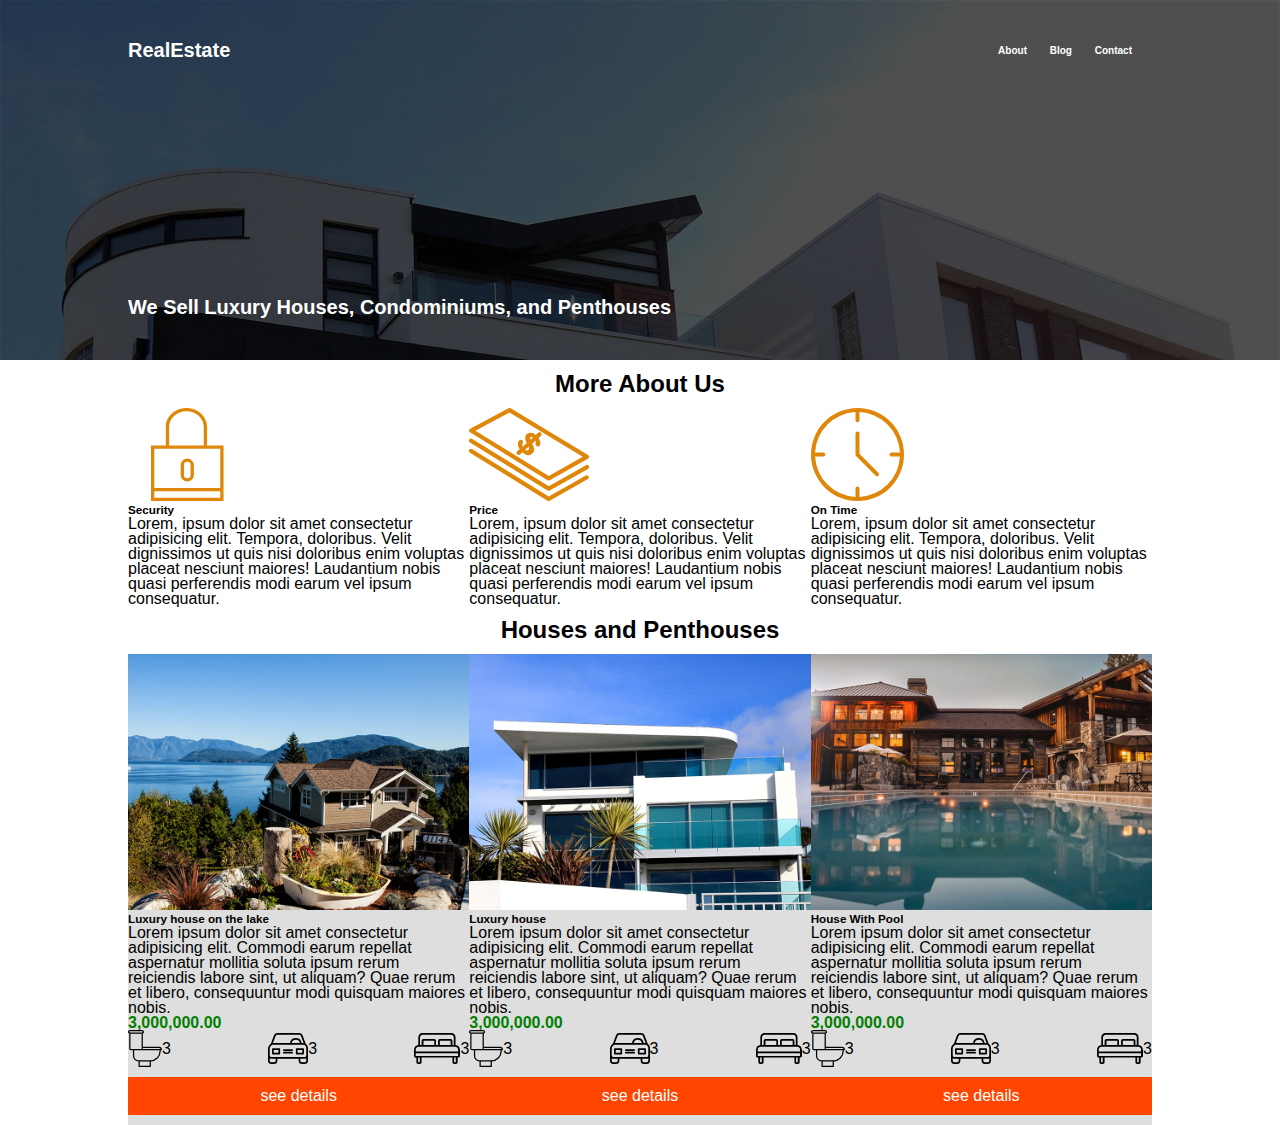
<file: index.html>
<!DOCTYPE html>
<html lang="en">
<head>
    <meta charset="UTF-8">
    <meta name="viewport" content="width=device-width, initial-scale=1.0">
    <link rel="stylesheet" href="mystyle.css">
    <title>RealEstate</title>
</head>
<body>
    <header class="site-init">
    <div class="flex-header-v container">

        <div class="flex-header">
            <h1>RealEstate</h1>
            <nav class="menu">
            <a href="#">About</a>
            <a href="#">Blog</a>
            <a href="contact.html">Contact</a>
            </nav>                                   
        </div>
    
            <p>
            We Sell Luxury Houses, Condominiums, and Penthouses
            </p>
    </div>
    </header>

    <main class="container">
        <h2>More About Us</h2>

        <div class="flex-about">
            <div>
            <img src="./img/icon1.svg" alt="security icon">
            <h3>Security</h3>
            <p>
            Lorem, ipsum dolor sit amet consectetur adipisicing elit. Tempora, doloribus. Velit dignissimos ut quis nisi doloribus enim voluptas placeat nesciunt maiores! Laudantium nobis quasi perferendis modi earum vel ipsum consequatur.</p>

        </div><!--.about-item-->
            <div>
            <img src="./img/icon2.svg" alt="security icon">
            <h3>Price</h3>
                <p>
                Lorem, ipsum dolor sit amet consectetur adipisicing elit. Tempora, doloribus. Velit dignissimos ut quis nisi doloribus enim voluptas placeat nesciunt maiores! Laudantium nobis quasi perferendis modi earum vel ipsum consequatur.</p>
            </div><!--.about-item-->

            <div>
                <div>
                <img src="./img/icon3.svg" alt="security icon">
                <h3>On Time</h3>
                <p>
                Lorem, ipsum dolor sit amet consectetur adipisicing elit. Tempora, doloribus. Velit dignissimos ut quis nisi doloribus enim voluptas placeat nesciunt maiores! Laudantium nobis quasi perferendis modi earum vel ipsum consequatur.</p>
        
            </div><!--.about-item-->
        </div><!--.flex-about-->
    </main><!--.main-->
    <section class="container">
            <h2>Houses and Penthouses</h2>
            <div class="flex-about">
        <div class="house-item">
                <img src="./img/announcement1.jpg" alt="">
                <div class="house-item-text-container">
                    <h3>Luxury house on the lake</h3>
                    <p>Lorem ipsum dolor sit amet consectetur adipisicing elit. Commodi earum repellat aspernatur mollitia soluta ipsum rerum reiciendis labore sint, ut aliquam? Quae rerum et libero, consequuntur modi quisquam maiores nobis.</p>
                    <p class="price">3,000,000.00</p>
                    <ul class="flex-about">
                        <li class="flex-about">
                            <img src="./img/icon_wc.svg" alt="">
                            <p>3</p>
                        </li>
                        <li class="flex-about">
                            <img src="./img/icon_parking.svg" alt="">
                            <p>3</p>
                        </li>
                        <li class="flex-about">
                            <img src="./img/icon_room.svg" alt="">
                            <p>3</p>
                        </li>
                    </ul>
                    <a href="#" class="btn">see details</a>
                </div>
                
        </div>

        <div class="house-item">
            <img src="./img/announcement2.jpg" alt="">
            <div class="house-item-text-container">
                    <h3>Luxury house</h3>
                        <p>Lorem ipsum dolor sit amet consectetur adipisicing elit. Commodi earum repellat aspernatur mollitia soluta ipsum rerum reiciendis labore sint, ut aliquam? Quae rerum et libero, consequuntur modi quisquam maiores nobis.</p>
                        <p class="price">3,000,000.00</p>
                    <ul class="flex-about">
                        <li class="flex-about">
                            <img src="./img/icon_wc.svg" alt="">
                            <p>3</p>
                        </li>
                        <li class="flex-about">
                            <img src="./img/icon_parking.svg" alt="">
                            <p>3</p>
                        </li>
                        <li class="flex-about">
                            <img src="./img/icon_room.svg" alt="">
                            <p>3</p>
                        </li>
                    </ul>
                    <a href="#" class="btn">see details</a>
            </div>
        </div>
        <div class="house-item">    
                <img src="./img/announcement3.jpg" alt="">
                <div class="house-item-text-container">
                        <h3>House With Pool</h3>
                        <p>Lorem ipsum dolor sit amet consectetur adipisicing elit. Commodi earum repellat aspernatur mollitia soluta ipsum rerum reiciendis labore sint, ut aliquam? Quae rerum et libero, consequuntur modi quisquam maiores nobis.</p>
                        <p class="price">3,000,000.00</p>
                    <ul class="flex-about">
                        <li class="flex-about">
                                <img src="./img/icon_wc.svg" alt="">
                                <p>3</p>
                        </li>
                        <li class="flex-about">
                                <img src="./img/icon_parking.svg" alt="">
                                <p>3</p>
                        </li>
                        <li class="flex-about">
                                <img src="./img/icon_room.svg" alt="">
                                <p>3</p>
                        </li>
                    </ul>
                    <a href="#" class="btn">see details</a>
                </div> 
        </div>
        </div>
    </section>
</body>
</html>
</file>
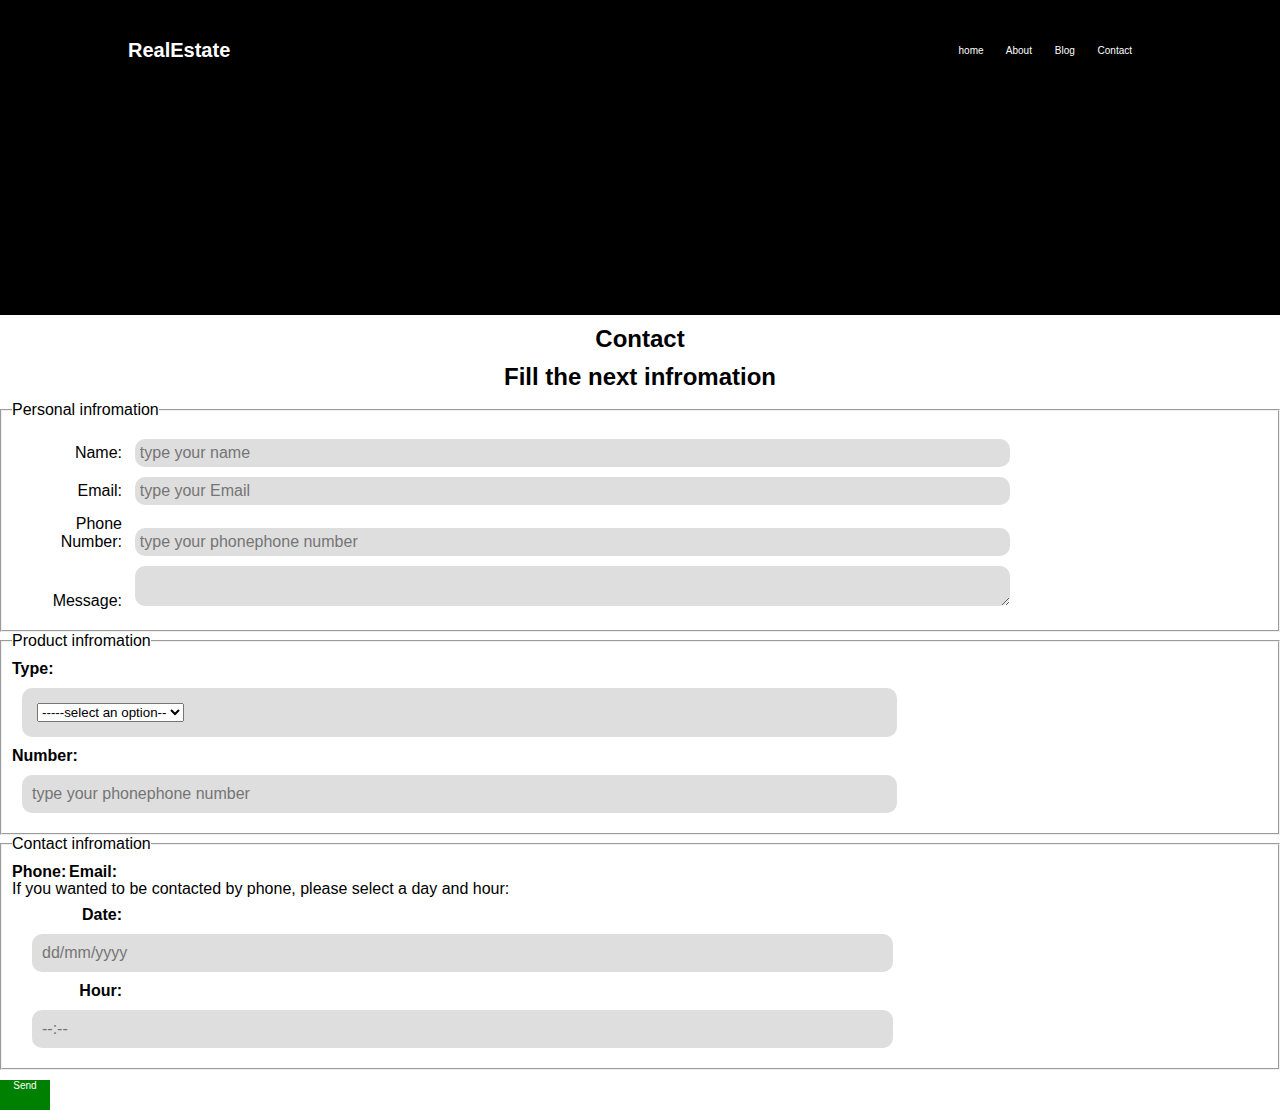
<file: contact.html>
<!DOCTYPE html>
<html lang="en">
<head>
    <meta charset="UTF-8">
    <meta name="viewport" content="width=device-width, initial-scale=1.0">
    <link rel="stylesheet" href="mystyle.css">
    <title>Contact</title>
</head>

<body>
    <header class="site-second">
        <div class="flex-header-v container">
    
            <div class="flex-header">
                <h1>RealEstate</h1>
                <nav class="menu">
                <a href="index.html">home</a>
                <a href="#">About</a>
                <a href="#">Blog</a>
                <a href="contact.html">Contact</a>
                </nav>
            </div>
        
        
        </div>
        </header>

        <main class="container">
            <h2>Contact</h2>
            <p><h2>Fill the next infromation</h2></p>
        </main>
        <form class=".form-container">
            <fieldset>
                <legend>Personal infromation</legend>
            
            <div class="input-container">
                <label>Name:</label>
                <input type="text" placeholder="type your name">
            </div>
            <div class="input-container">
                <label>Email:</label>
                <input type="number" placeholder="type your Email">
            </div>
            <div class="input-container">
                <label>Phone Number:</label>
                <input type="phone Number" placeholder="type your phonephone number">
            </div>
            <div class="input-container">
                <label>Message:</label>
                <textarea cols="30 rows=10>"></textarea>
            </div>
        </fieldset>
        </form>
        <form class=".form-container">
            <fieldset>
                <legend>Product infromation</legend>
            
            <div>
                <label><strong>Type:</strong></label>

                <div class="input-container">
                    <div class="options-container">
                        <select class="input-container">
                            <option value="option1">-----select an option--</option>
                            <option value="option2">--Option 2--</option>
                            <option value="option3">--Option 3--</option>
                        </select>
                    </div>    
                </div>
            </div>
            <div>
                    <label><strong>Number:</strong></label>
                    <div class="input-container">
                        <div class="options-container">
                        <input type="tel" placeholder="type your phonephone number">
                        </div>
                    </div>
            </div>
        </fieldset>
        <form class=".form-container">
            <fieldset>
            <legend>Contact infromation</legend>

            
            
                <label><strong>Phone:</strong></label>
                <label><strong>Email:</strong></label>
                <p>If you wanted to be contacted by phone, please select a day and hour:</p>

                <div class="input-container">
                    <label><strong>Date:</strong></label>
                    <div class="input-container">
                        <div class="options-container">
                        <input type="tel" placeholder="dd/mm/yyyy">
                        </div> 
                    </div>    
                </div>
                <div class="input-container">
                    <label><strong>Hour:</strong></label>
                    <div class="input-container">
                        <div class="options-container">
                        <input type="tel" placeholder="--:--">
                        </div> 
                    </div>    
                </div>
        </fieldset>       
            
        </form>
        <div class="send-container">
        <a href="#" class="send-btn">Send</a>
        </div>
    </main>
</body>
</html>
</file>
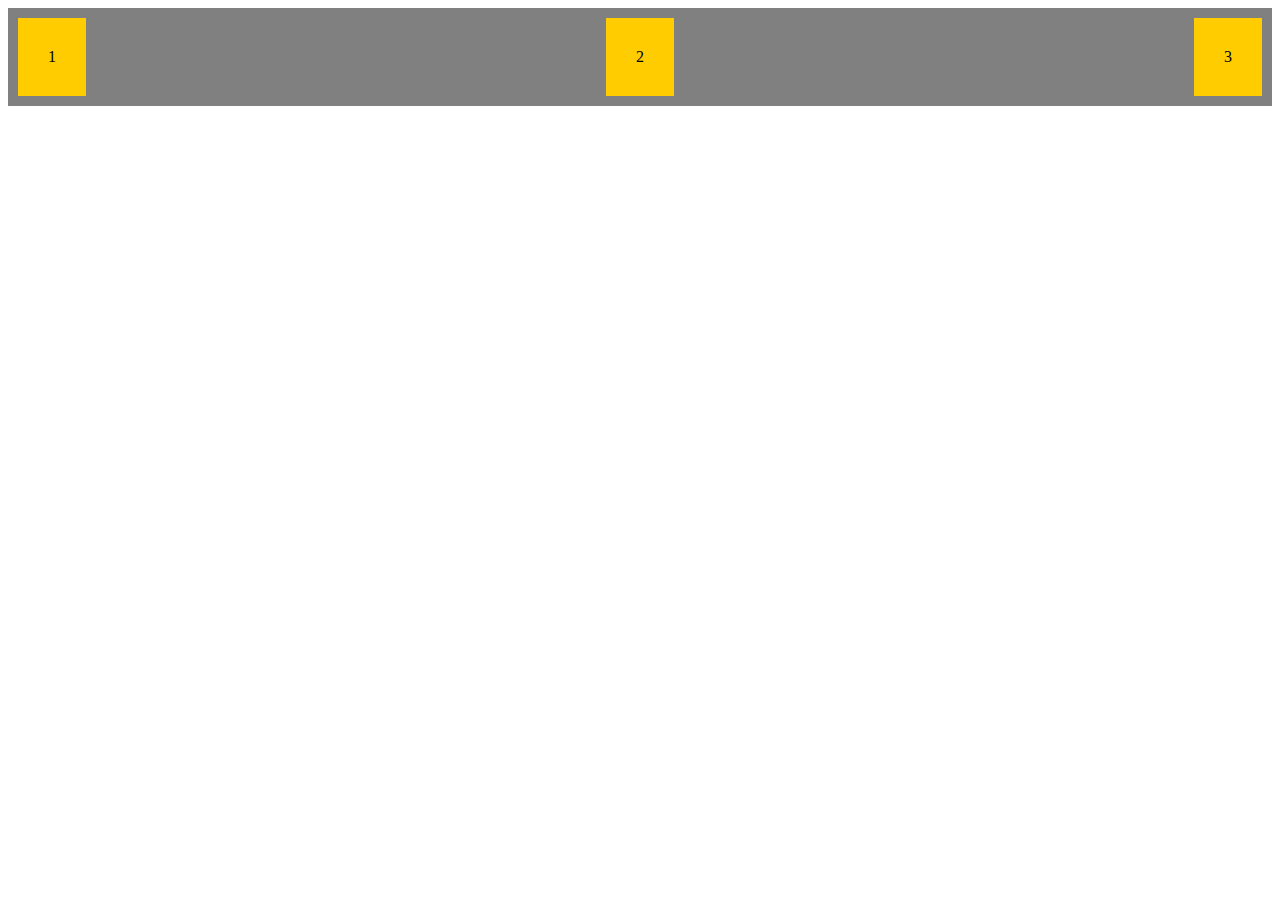
<file: practice/flex.html>
<!DOCTYPE html>
<html lang="en">
<head>
    <meta charset="UTF-8">
    <meta name="viewport" content="width=device-width, initial-scale=1.0">
    <title>Document</title>
    <style>
        .flex-container{
            display:flex;
            justify-content: row;
            justify-content: space-between;
            background-color: grey;
        }
        .flex-item{
            background-color: #ffcc00;
            padding: 30px;
            margin: 10px;
            text-align: center;
        }
    </style>
</head>
<body>
    <div class="flex-container">
        <div class="flex-item">1</div>
        <div class="flex-item">2</div>
        <div class="flex-item">3</div>
    </div>
</body>
</html>
</file>
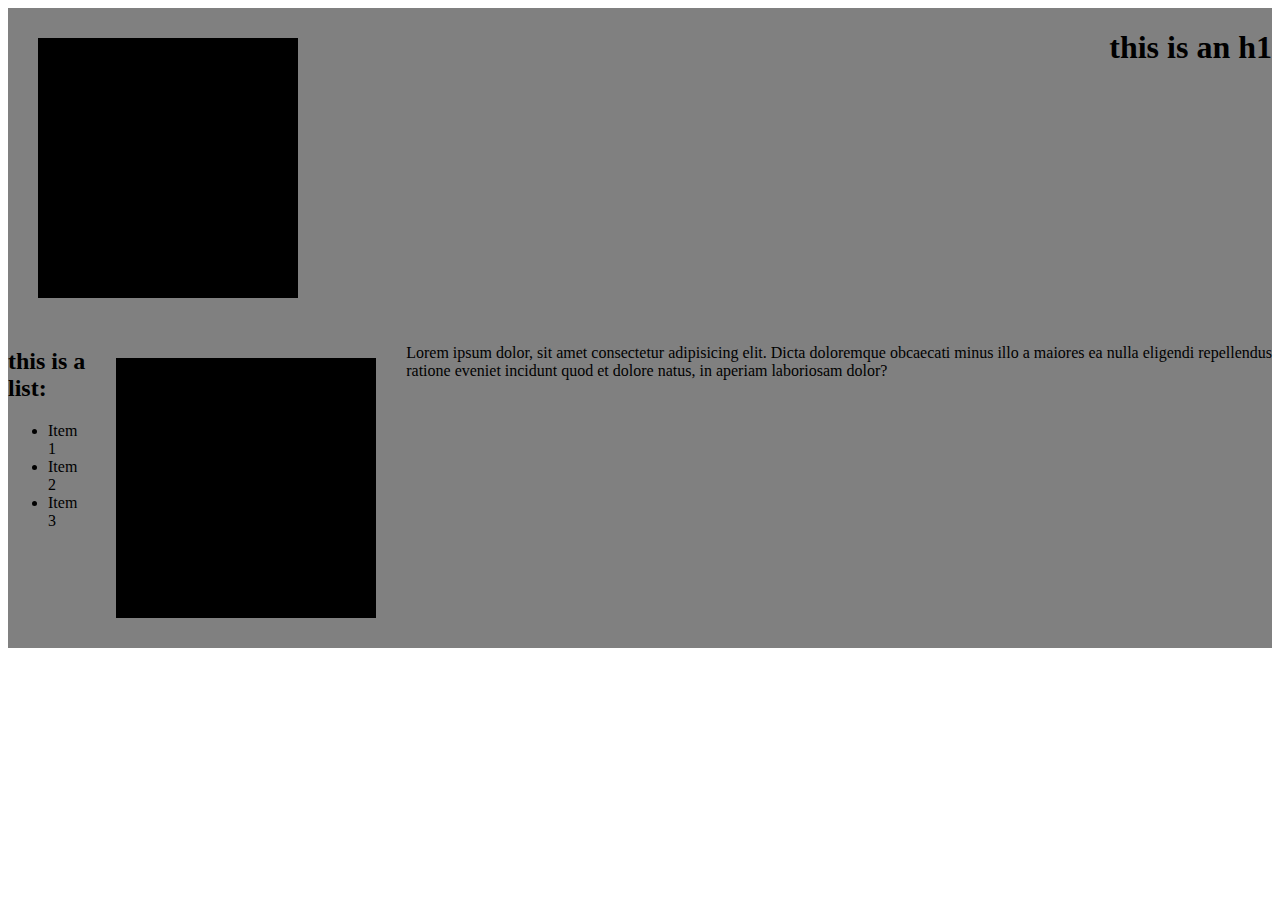
<file: practice/flex2.html>
<!DOCTYPE html>
<html lang="en">
<head>
    <meta charset="UTF-8">
    <meta name="viewport" content="width=device-width, initial-scale=1.0">
    <title>Document</title>
</head>
<style>
    .flex-container{
        display:flex;
            justify-content: row;
            justify-content: space-between;
            background-color: grey;
    }
    .flex-image{
        background-color:black;
        background-size: cover;
        padding: 30px;
        margin: 30px;
        text-align: center;
        width: 200px;
        height: 200px;
        display: flex;
        justify-content: center;
        align-items: center;
        font-size: larger;
    }
    .flex-item{
        background-color: dark gray;
        padding: 30px;
        margin: 10px;
        text-align: center;  
    }
    .flex-image2{
        
    }
</style>
<body>
    <header class="flex-container">
        <div class="flex-image">image</div>
        <h1>this is an h1</h1>
    </header>

    <main class="flex-container">
        <div class="list-container">
            <h2>this is a list:</h2>
            <ul>
                <li>Item 1</li>
                <li>Item 2</li>
                <li>Item 3</li>
            </ul>
        </div>
        <div class="text-container">
            <div class="flex-image">insert any image</div>
        </div>
        <p>Lorem ipsum dolor, sit amet consectetur adipisicing elit. Dicta doloremque obcaecati minus illo a maiores ea nulla eligendi repellendus ratione eveniet incidunt quod et dolore natus, in aperiam laboriosam dolor?</p>
    </main>
</body>
</html>
</file>
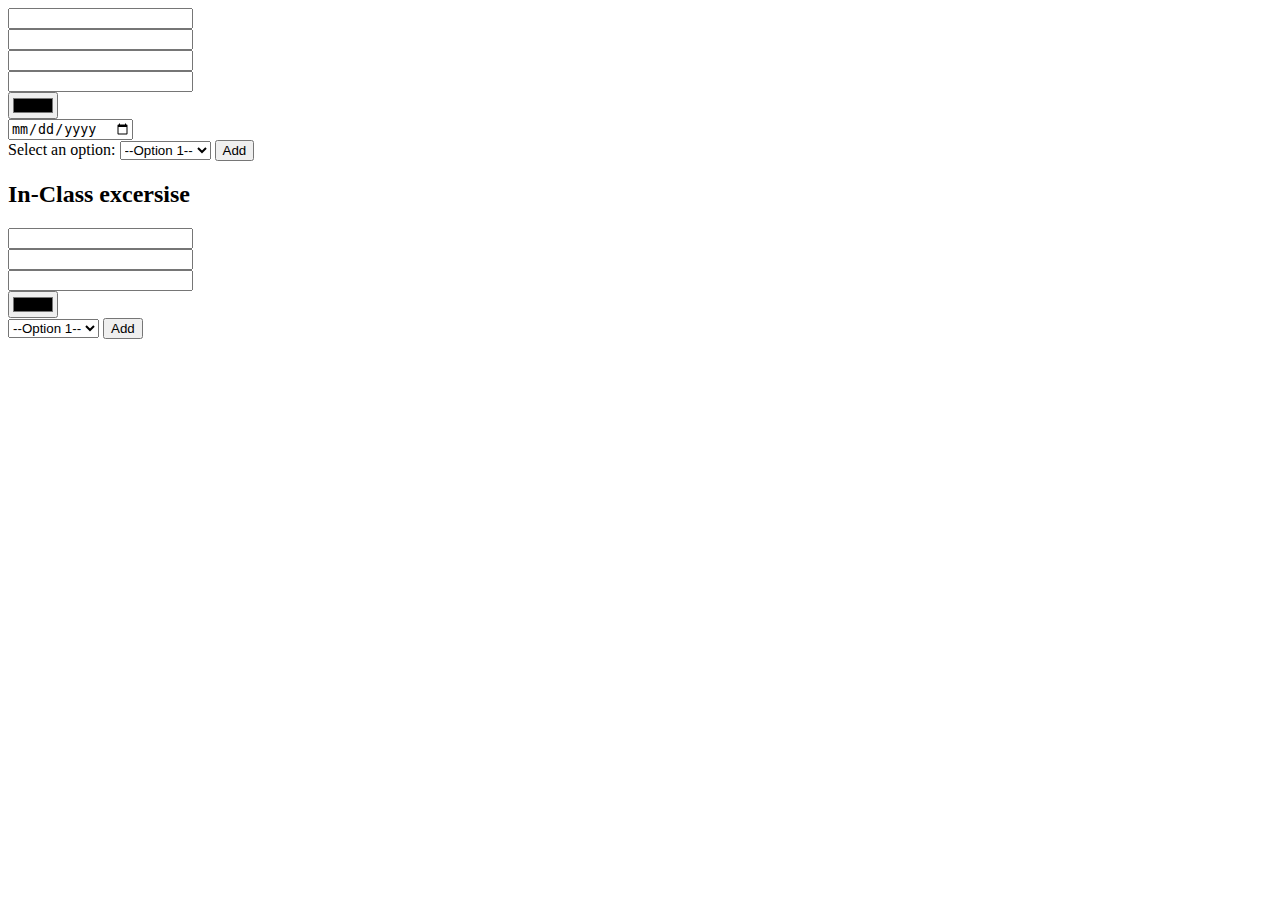
<file: practice/form.html>
<!DOCTYPE html>
<html lang="en">
<head>
    <meta charset="UTF-8">
    <meta name="viewport" content="width=device-width, initial-scale=1.0">
    <title>Document</title>
    <style>
        .input-control{
            display: block;
        }
    </style>
</head>
<body>
    <form>
        <input class="input-control" type="text">
        <input class="input-control" type="number">
        <input class="input-control" type="email">
        <input class="input-control" type="password">
        <input class="input-control" type="color">
        <input class="input-control" type="date">

        <label>Select an option: </label>
        <select>
            <option value="option1">--Option 1--</option>
            <option value="option2">--Option 2--</option>
            <option value="option3">--Option 3--</option>
        </select>
        <button>Add</button>
    </form>

    <h2>In-Class excersise</h2>
    <form>
        <input class="input-control" type="text">
        <input class="input-control" type="text">
        <input class="input-control" type="text">
        <input class="input-control" type="color">
        <select>
            <option value="option1">--Option 1--</option>
            <option value="option2">--Option 2--</option>
            <option value="option3">--Option 3--</option>
        </select>
        <button>Add</button>
    </form>
</body>
</html>
</file>
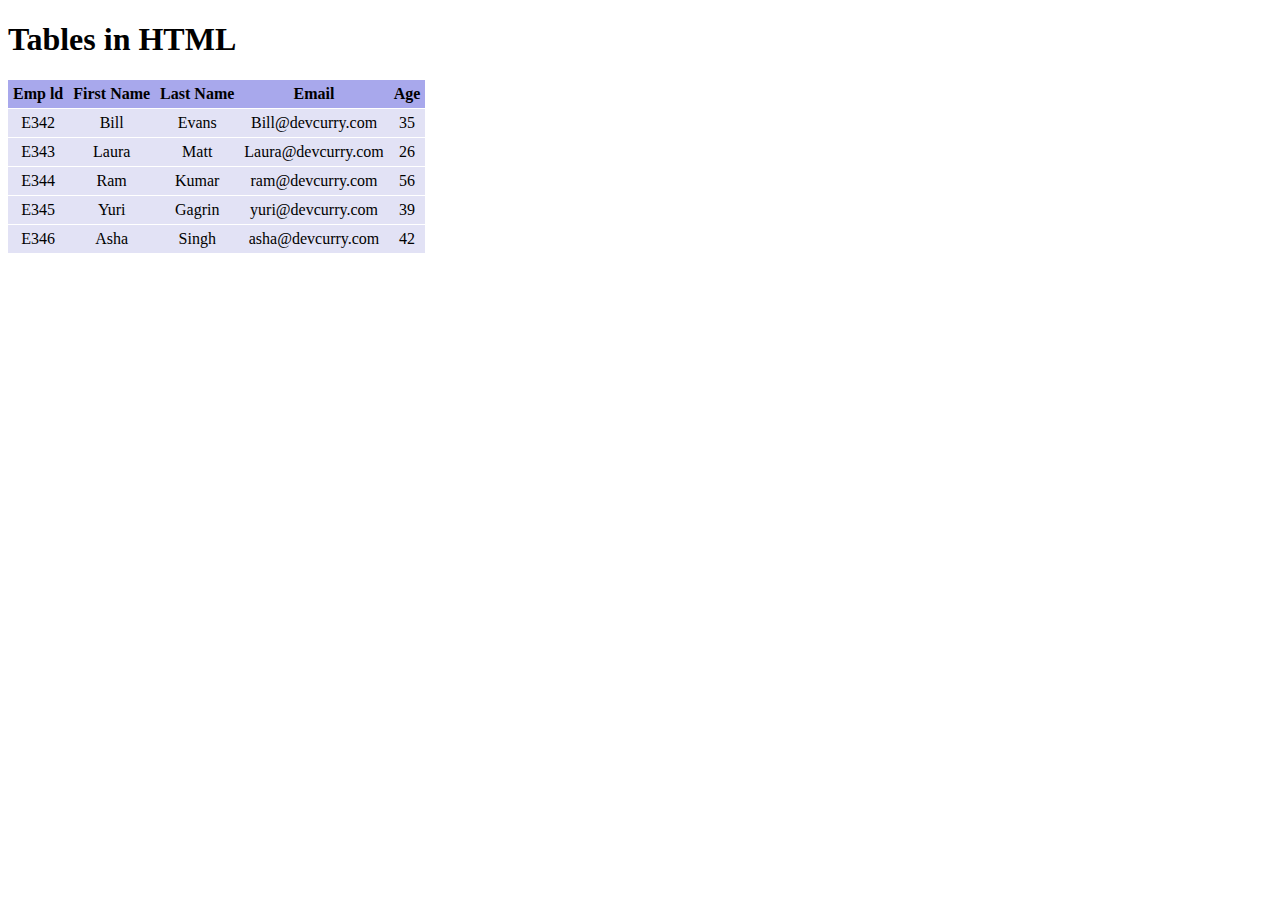
<file: practice/table.html>
<!DOCTYPE html>
<html lang="en">
<head>
    <meta charset="UTF-8">
    <meta name="viewport" content="width=device-width, initial-scale=1.0">
    <title>tables</title>
    <style>
        table,th,td{
            border-bottom: 1px solid white;
            border-collapse: collapse;
        }
        th,td{
            padding: 5px;
            text-align: center;
        }
        .error{
            background-color: rgb(241, 182, 182);
            color: rgb(99, 6, 6);
        }
        thead{
            background-color: rgb(168, 168, 236);
        }
        table{
            background-color: rgb(226, 226, 245);
        }
    </style>
</head>
<body>
    <h1>Tables in HTML</h1>                                       

    <table>
        <thead>
            <th>Emp ld</th>
            <th>First Name</th>
            <th>Last Name</th>
            <th>Email</th>
            <th>Age</th>
        </thead>
        <tbody>
            <tr>
            <td>E342</td>
            <td>Bill</td>
            <td>Evans</td>
            <td>Bill@devcurry.com</td>
            <td>35</td>
            </tr>
            <tr>
                <td>E343</td>
                <td>Laura</td>
                <td>Matt</td>
                <td>Laura@devcurry.com</td>
                <td>26</td>  
                </tr>
                <tr>
                <td>E344</td>
                <td>Ram</td>
                <td>Kumar</td>
                <td>ram@devcurry.com</td>
                <td>56</td>
            </tr>
            <tr>
                <td>E345</td>
                <td>Yuri</td>
                <td>Gagrin</td>
                <td>yuri@devcurry.com</td>
                <td>39</td>
            </tr>
            <tr>
                <td>E346</td>
                <td>Asha</td>
                <td>Singh</td>
                <td>asha@devcurry.com</td>
                <td>42</td>
            </tr>
        </tbody>
    </table>
</body>
</html>
</file>
<file: mystyle.css>
/*global*/

html{
    font-size: 62.5%;/* 10px = 1rem*/
}
*{
    margin: 0;
    padding: 0;
}
body{
    font-family: arial;
}
a{
    color:white;
    text-decoration: none;
}
img{
    max-width: 100%;
}
h2{
    text-align: center;
    margin: 1rem 0;
    font-size: 2.4rem;
}
p{
    font-size: 1.6rem;
    line-height: 1.5rem;
}

/*main*/
main{
    width:60%;
    margin-right:2rem;
}
/*utilities*/
.flex-header{
    display: flex;
    flex-direction: row;
    justify-content: space-between;
    align-items: center;
    height: 10rem;
}
.flex-header-v{
    display: flex;
    flex-direction: column;
    justify-content: space-between;
    height: 35vh;
}
.container{
    width: 80%;
    margin: 0 auto;
}
.btn{
    display: block;
    font-size: 1.6rem;
    background-color: orangered;
    padding: 1rem;
    text-align: center;
    margin:1rem 0;
}
@media(max-width:768px) {
    .flex-header{
        flex-direction: column;
    }
    .flex-header-v{
        height: 20vh;
        text-align: center;
    }
    .flex-about{
        display: flex;
        flex-direction: column;
        align-items: center;
    }
}
/*headers*/
.site-init{
    background-image: url(./img/header.jpg);
    background-size: cover;
    height:40vh;
    color:white;
    font-weight: bold;
}
.menu a{
    margin-right: 2rem;
}
.site-init p{
    font-size: 2rem;
}
.site-second{
    background-color: black;
    color: white;
}
@media(max-width:768px){
    .site-init{
        height: 22vh;
    }
    .site-init p{
        font-size: 1.5rem;
    }
}
/*about us*/
.flex-about{
    display: flex;
    flex-direction: row;
    justify-content: space-between;
    align-items: center;

}
@media(max-width:768px){
    .flex-about{

        flex-direction: column;
    }
} 

/*house item*/
.house-item{
    background-color: #dedede;
    width: 40rem;
    flex-direction: row;
    justify-content: space-between;
}
.house-item-text-container{
    flex-direction: row;
    justify-content: space-between;
}

.price{
    color: green;
font-weight: bold;
}
/*contact form*/
fieldset{
    padding: 1rem;
}
legend,label,input{
font-size: 1.6rem;
}
.input-container label{
    display: inline-block;
    width: 10rem;
text-align: right;
margin-right: 1rem;
}
.input-container{
    margin: 1rem;
}

.input-container input, .input-container textarea{
    width:70%;
    background-color: #dedede;
    border: none;
    padding: .5rem;
    border-radius: 1rem;

}
.options-container{
    width:70%;
    background-color: #dedede;
    border: none;
    padding: .5rem;
    border-radius: 1rem; 
}
/*footer*/
.send-container{
background-color: green;
width: 5rem; 
text-align: center;
margin-top: 1rem;
height: 3rem;
display: block;
}
</file>
